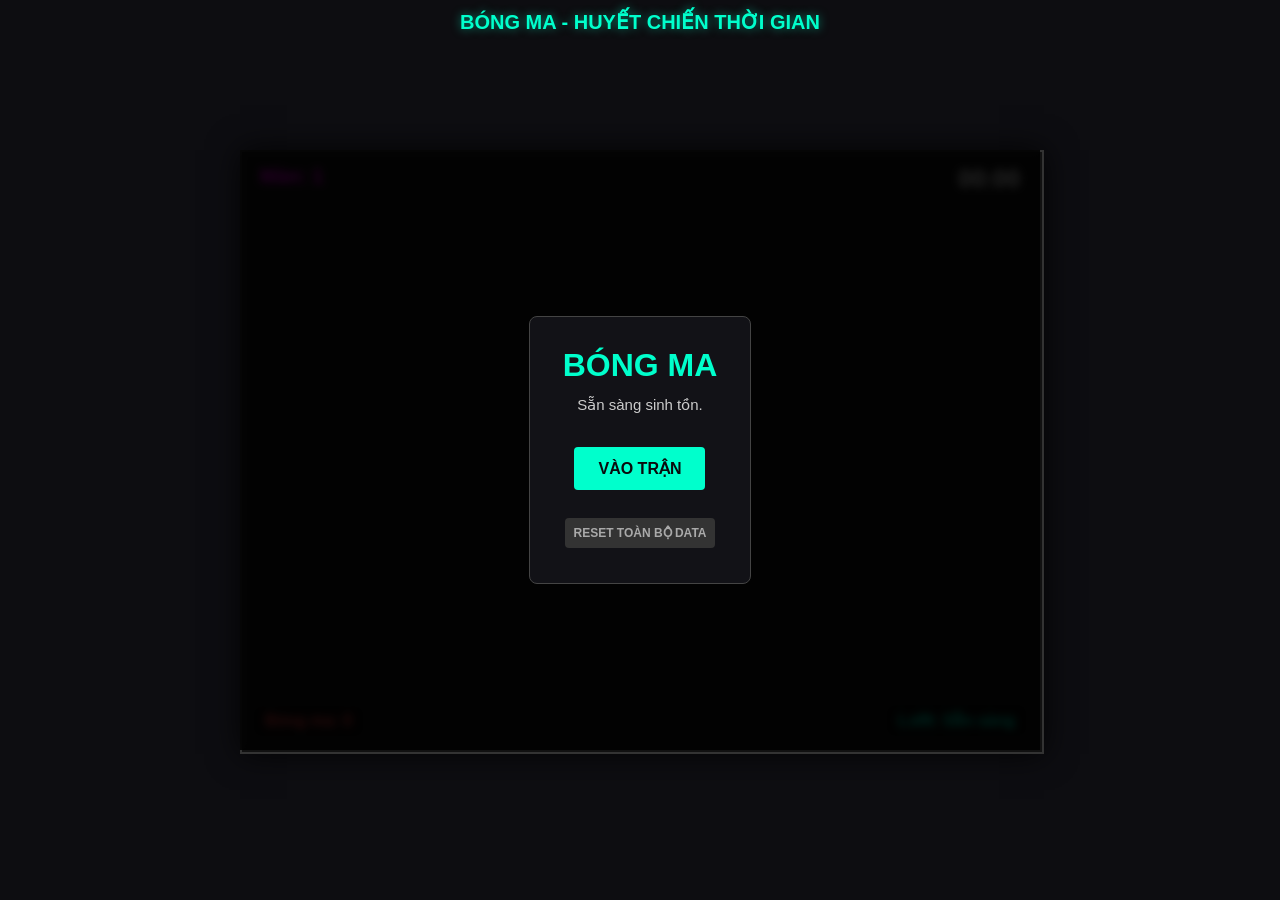
<file: index.html>
<!doctype html>
<html lang="vi">
  <head>
    <meta charset="UTF-8" />
    <meta name="viewport" content="width=device-width, initial-scale=1.0" />
    <title>Bóng Ma - Huyết Chiến Thời Gian</title>
    <link rel="stylesheet" href="css/style.css" />
  </head>
  <body>
    <h1>BÓNG MA - HUYẾT CHIẾN THỜI GIAN</h1>

    <div id="game-container">
      <canvas id="gameCanvas" width="800" height="600"></canvas>

      <div class="hud-layer">
        <div id="level-display">Màn: 1</div>
        <div id="timer">00:00</div>
        <div id="ghost-count">Bóng ma: 0</div>
        <div id="dash-cooldown">Lướt: Sẵn sàng</div>

        <div id="boss-ui">
          <div id="boss-name">CHÚA TỂ VÒNG LẶP</div>
          <div id="boss-hp-bg"><div id="boss-hp-fill"></div></div>
        </div>

        <div id="health-bar"></div>
        <div class="shield-icon" id="shield-icon">1</div>
      </div>

      <!-- UI Screens -->
      <div id="screen-main" class="overlay">
        <div class="panel">
          <h2 id="main-title" class="title-main text-cyan">BẮT ĐẦU VÒNG LẶP</h2>
          <p id="main-desc" class="desc">
            Sinh tồn qua những ảo ảnh của chính mình. Cứ 5 màn sẽ có Boss. Nâng
            cấp mỗi 3 màn.
          </p>
          <button id="btn-start">VÀO TRẬN</button>
          <br /><br />
          <button
            id="btn-clear"
            style="background: #333; color: #aaa; font-size: 12px; padding: 8px"
          >
            Reset Toàn Bộ Data
          </button>
        </div>
      </div>

      <div id="screen-upgrade" class="overlay hidden">
        <div class="panel">
          <h2 class="title-main text-cyan">ĐỘT PHÁ SỨC MẠNH</h2>
          <p class="desc">
            Bạn đã vượt qua 3 màn. Hãy chọn một nâng cấp cho bản thân.
          </p>
          <div class="card-container" id="upgrade-cards"></div>
        </div>
      </div>

      <div id="screen-boss-reward" class="overlay hidden">
        <div class="panel">
          <h2 class="title-main text-gold">CHIẾN LỢI PHẨM BOSS</h2>
          <p class="desc">
            Vòng lặp tạm thời bị phá vỡ. Thu thập phần thưởng của bạn.
          </p>
          <div class="card-container" id="boss-cards"></div>
        </div>
      </div>
    </div>

    <script type="module" src="js/main.js"></script>
  </body>
</html>
</file>
<file: css/style.css>
* {
  box-sizing: border-box;
  margin: 0;
  padding: 0;
  user-select: none;
}
body {
  background-color: #0d0d11;
  color: #e0e0e0;
  font-family: "Segoe UI", Tahoma, Geneva, Verdana, sans-serif;
  display: flex;
  flex-direction: column;
  align-items: center;
  justify-content: center;
  height: 100vh;
  overflow: hidden;
}
h1 {
  position: absolute;
  top: 10px;
  color: #00ffcc;
  text-shadow: 0 0 10px rgba(0, 255, 204, 0.5);
  font-size: 20px;
  z-index: 100;
}

#game-container {
  position: relative;
  width: 800px;
  height: 600px;
}
canvas {
  background-color: #111;
  border: 2px solid #333;
  box-shadow: 0 0 30px rgba(0, 0, 0, 0.8);
  cursor: crosshair;
}

/* HUD UI */
.hud-layer {
  position: absolute;
  pointer-events: none;
  width: 100%;
  height: 100%;
  top: 0;
  left: 0;
  z-index: 5;
}
#level-display {
  position: absolute;
  top: 15px;
  left: 20px;
  font-size: 20px;
  font-weight: bold;
  color: #ff00ff;
  text-shadow: 1px 1px 3px #000;
}
#timer {
  position: absolute;
  top: 15px;
  right: 20px;
  font-size: 24px;
  font-weight: bold;
  color: #fff;
  text-shadow: 1px 1px 3px #000;
}
#ghost-count {
  position: absolute;
  bottom: 15px;
  left: 15px;
  color: #ff4444;
  font-weight: bold;
  background: rgba(0, 0, 0, 0.5);
  padding: 5px 10px;
  border-radius: 4px;
}
#dash-cooldown {
  position: absolute;
  bottom: 15px;
  right: 15px;
  color: #00ffcc;
  font-weight: bold;
  background: rgba(0, 0, 0, 0.5);
  padding: 5px 10px;
  border-radius: 4px;
}

/* Health UI */
#health-bar {
  position: absolute;
  bottom: 50px;
  left: 15px;
  display: flex;
  gap: 5px;
}
.heart {
  width: 20px;
  height: 20px;
  background: #ff2222;
  clip-path: polygon(
    50% 100%,
    100% 70%,
    100% 30%,
    75% 0%,
    50% 20%,
    25% 0%,
    0% 30%,
    0% 70%
  );
  box-shadow: 0 0 5px red;
}
.heart.empty {
  background: #333;
  box-shadow: none;
}
.shield-icon {
  width: 20px;
  height: 20px;
  background: #00aaff;
  border-radius: 50%;
  box-shadow: 0 0 10px #00aaff;
  display: none;
  align-items: center;
  justify-content: center;
  font-size: 12px;
  font-weight: bold;
}

/* Boss HP */
#boss-ui {
  position: absolute;
  top: 15px;
  left: 50%;
  transform: translateX(-50%);
  width: 400px;
  display: none;
  text-align: center;
}
#boss-name {
  color: #ff0055;
  font-weight: bold;
  font-size: 16px;
  margin-bottom: 5px;
  text-transform: uppercase;
  letter-spacing: 2px;
  text-shadow: 0 0 5px red;
}
#boss-hp-bg {
  width: 100%;
  height: 12px;
  background: #333;
  border: 1px solid #000;
}
#boss-hp-fill {
  width: 100%;
  height: 100%;
  background: linear-gradient(90deg, #ff0000, #ff0055);
  transition: width 0.1s;
}

/* Screens */
.overlay {
  position: absolute;
  top: 0;
  left: 0;
  width: 100%;
  height: 100%;
  display: flex;
  flex-direction: column;
  justify-content: center;
  align-items: center;
  background: rgba(0, 0, 0, 0.85);
  z-index: 10;
  backdrop-filter: blur(4px);
}
.hidden {
  display: none !important;
}
.panel {
  background: rgba(20, 20, 25, 0.95);
  padding: 30px;
  border-radius: 8px;
  border: 1px solid #444;
  text-align: center;
  max-width: 600px;
}

h2.title-main {
  font-size: 32px;
  margin-bottom: 10px;
  text-transform: uppercase;
}
h2.text-red {
  color: #ff4444;
}
h2.text-cyan {
  color: #00ffcc;
}
h2.text-gold {
  color: #ffd700;
}
p.desc {
  margin-bottom: 25px;
  color: #ccc;
  font-size: 15px;
  line-height: 1.5;
}

/* Cards */
.card-container {
  display: flex;
  gap: 15px;
  justify-content: center;
  margin-bottom: 20px;
}
.card {
  background: #222;
  border: 2px solid #555;
  border-radius: 8px;
  padding: 20px 10px;
  width: 160px;
  cursor: pointer;
  transition: 0.2s;
  pointer-events: auto;
}
.card:hover {
  border-color: #00ffcc;
  transform: translateY(-5px);
  background: #2a2a30;
}
.card h3 {
  color: #fff;
  font-size: 16px;
  margin-bottom: 10px;
}
.card p {
  color: #aaa;
  font-size: 13px;
}
.card.gold:hover {
  border-color: #ffd700;
}

button {
  padding: 12px 24px;
  font-size: 16px;
  font-weight: bold;
  color: #0a0a0c;
  background: #00ffcc;
  border: none;
  border-radius: 4px;
  cursor: pointer;
  transition: 0.2s;
  text-transform: uppercase;
  margin: 5px;
  pointer-events: auto;
}
button:hover {
  background: #00e6b8;
  transform: scale(1.05);
}
button:active {
  transform: scale(0.95);
}
</file>
